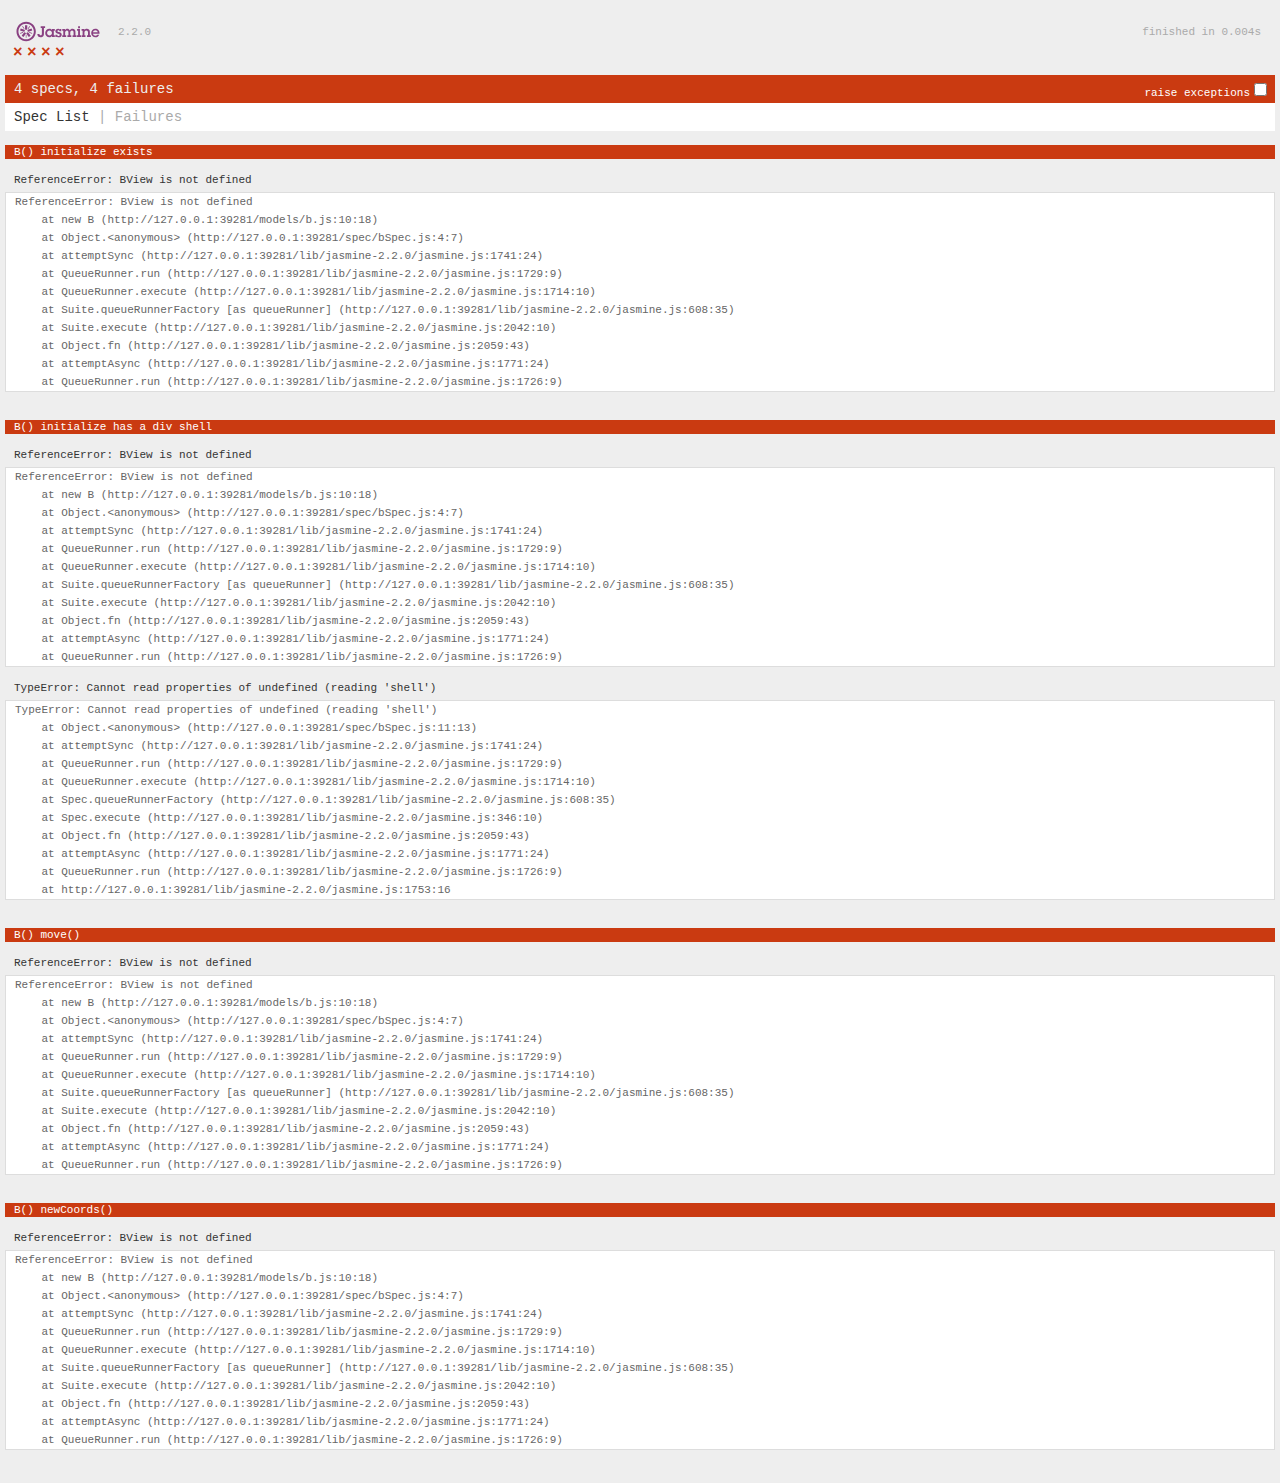
<file: SpecRunner.html>
<!DOCTYPE html>
<html>
<head>
  <meta charset="utf-8">
  <title>Jasmine Spec Runner v2.2.0</title>

  <link rel="shortcut icon" type="image/png" href="lib/jasmine-2.2.0/jasmine_favicon.png">
  <link rel="stylesheet" href="lib/jasmine-2.2.0/jasmine.css">

  <script src="lib/jasmine-2.2.0/jasmine.js"></script>
  <script src="lib/jasmine-2.2.0/jasmine-html.js"></script>
  <script src="lib/jasmine-2.2.0/boot.js"></script>

  <script src="https://code.jquery.com/jquery-2.1.4.js"></script>
  <!-- include source files here... -->
  <script src="models/b.js"></script>
  <script src="A.js"></script>
  <!-- include spec files here... -->
  <script src="spec/A-spec.js"></script>
  <script src="spec/bSpec.js"></script>

</head>

<body>
</body>
</html>
</file>
<file: lib/jasmine-2.2.0/jasmine.css>
body { overflow-y: scroll; }

.jasmine_html-reporter { background-color: #eee; padding: 5px; margin: -8px; font-size: 11px; font-family: Monaco, "Lucida Console", monospace; line-height: 14px; color: #333; }
.jasmine_html-reporter a { text-decoration: none; }
.jasmine_html-reporter a:hover { text-decoration: underline; }
.jasmine_html-reporter p, .jasmine_html-reporter h1, .jasmine_html-reporter h2, .jasmine_html-reporter h3, .jasmine_html-reporter h4, .jasmine_html-reporter h5, .jasmine_html-reporter h6 { margin: 0; line-height: 14px; }
.jasmine_html-reporter .banner, .jasmine_html-reporter .symbol-summary, .jasmine_html-reporter .summary, .jasmine_html-reporter .result-message, .jasmine_html-reporter .spec .description, .jasmine_html-reporter .spec-detail .description, .jasmine_html-reporter .alert .bar, .jasmine_html-reporter .stack-trace { padding-left: 9px; padding-right: 9px; }
.jasmine_html-reporter .banner { position: relative; }
.jasmine_html-reporter .banner .title { background: url('[data-uri]') no-repeat; background: url('[data-uri]') no-repeat, none; -moz-background-size: 100%; -o-background-size: 100%; -webkit-background-size: 100%; background-size: 100%; display: block; float: left; width: 90px; height: 25px; }
.jasmine_html-reporter .banner .version { margin-left: 14px; position: relative; top: 6px; }
.jasmine_html-reporter .banner .duration { position: absolute; right: 14px; top: 6px; }
.jasmine_html-reporter #jasmine_content { position: fixed; right: 100%; }
.jasmine_html-reporter .version { color: #aaa; }
.jasmine_html-reporter .banner { margin-top: 14px; }
.jasmine_html-reporter .duration { color: #aaa; float: right; }
.jasmine_html-reporter .symbol-summary { overflow: hidden; *zoom: 1; margin: 14px 0; }
.jasmine_html-reporter .symbol-summary li { display: inline-block; height: 8px; width: 14px; font-size: 16px; }
.jasmine_html-reporter .symbol-summary li.passed { font-size: 14px; }
.jasmine_html-reporter .symbol-summary li.passed:before { color: #007069; content: "\02022"; }
.jasmine_html-reporter .symbol-summary li.failed { line-height: 9px; }
.jasmine_html-reporter .symbol-summary li.failed:before { color: #ca3a11; content: "\d7"; font-weight: bold; margin-left: -1px; }
.jasmine_html-reporter .symbol-summary li.disabled { font-size: 14px; }
.jasmine_html-reporter .symbol-summary li.disabled:before { color: #bababa; content: "\02022"; }
.jasmine_html-reporter .symbol-summary li.pending { line-height: 17px; }
.jasmine_html-reporter .symbol-summary li.pending:before { color: #ba9d37; content: "*"; }
.jasmine_html-reporter .symbol-summary li.empty { font-size: 14px; }
.jasmine_html-reporter .symbol-summary li.empty:before { color: #ba9d37; content: "\02022"; }
.jasmine_html-reporter .exceptions { color: #fff; float: right; margin-top: 5px; margin-right: 5px; }
.jasmine_html-reporter .bar { line-height: 28px; font-size: 14px; display: block; color: #eee; }
.jasmine_html-reporter .bar.failed { background-color: #ca3a11; }
.jasmine_html-reporter .bar.passed { background-color: #007069; }
.jasmine_html-reporter .bar.skipped { background-color: #bababa; }
.jasmine_html-reporter .bar.errored { background-color: #ca3a11; }
.jasmine_html-reporter .bar.menu { background-color: #fff; color: #aaa; }
.jasmine_html-reporter .bar.menu a { color: #333; }
.jasmine_html-reporter .bar a { color: white; }
.jasmine_html-reporter.spec-list .bar.menu.failure-list, .jasmine_html-reporter.spec-list .results .failures { display: none; }
.jasmine_html-reporter.failure-list .bar.menu.spec-list, .jasmine_html-reporter.failure-list .summary { display: none; }
.jasmine_html-reporter .running-alert { background-color: #666; }
.jasmine_html-reporter .results { margin-top: 14px; }
.jasmine_html-reporter.showDetails .summaryMenuItem { font-weight: normal; text-decoration: inherit; }
.jasmine_html-reporter.showDetails .summaryMenuItem:hover { text-decoration: underline; }
.jasmine_html-reporter.showDetails .detailsMenuItem { font-weight: bold; text-decoration: underline; }
.jasmine_html-reporter.showDetails .summary { display: none; }
.jasmine_html-reporter.showDetails #details { display: block; }
.jasmine_html-reporter .summaryMenuItem { font-weight: bold; text-decoration: underline; }
.jasmine_html-reporter .summary { margin-top: 14px; }
.jasmine_html-reporter .summary ul { list-style-type: none; margin-left: 14px; padding-top: 0; padding-left: 0; }
.jasmine_html-reporter .summary ul.suite { margin-top: 7px; margin-bottom: 7px; }
.jasmine_html-reporter .summary li.passed a { color: #007069; }
.jasmine_html-reporter .summary li.failed a { color: #ca3a11; }
.jasmine_html-reporter .summary li.empty a { color: #ba9d37; }
.jasmine_html-reporter .summary li.pending a { color: #ba9d37; }
.jasmine_html-reporter .description + .suite { margin-top: 0; }
.jasmine_html-reporter .suite { margin-top: 14px; }
.jasmine_html-reporter .suite a { color: #333; }
.jasmine_html-reporter .failures .spec-detail { margin-bottom: 28px; }
.jasmine_html-reporter .failures .spec-detail .description { background-color: #ca3a11; }
.jasmine_html-reporter .failures .spec-detail .description a { color: white; }
.jasmine_html-reporter .result-message { padding-top: 14px; color: #333; white-space: pre; }
.jasmine_html-reporter .result-message span.result { display: block; }
.jasmine_html-reporter .stack-trace { margin: 5px 0 0 0; max-height: 224px; overflow: auto; line-height: 18px; color: #666; border: 1px solid #ddd; background: white; white-space: pre; }
</file>
